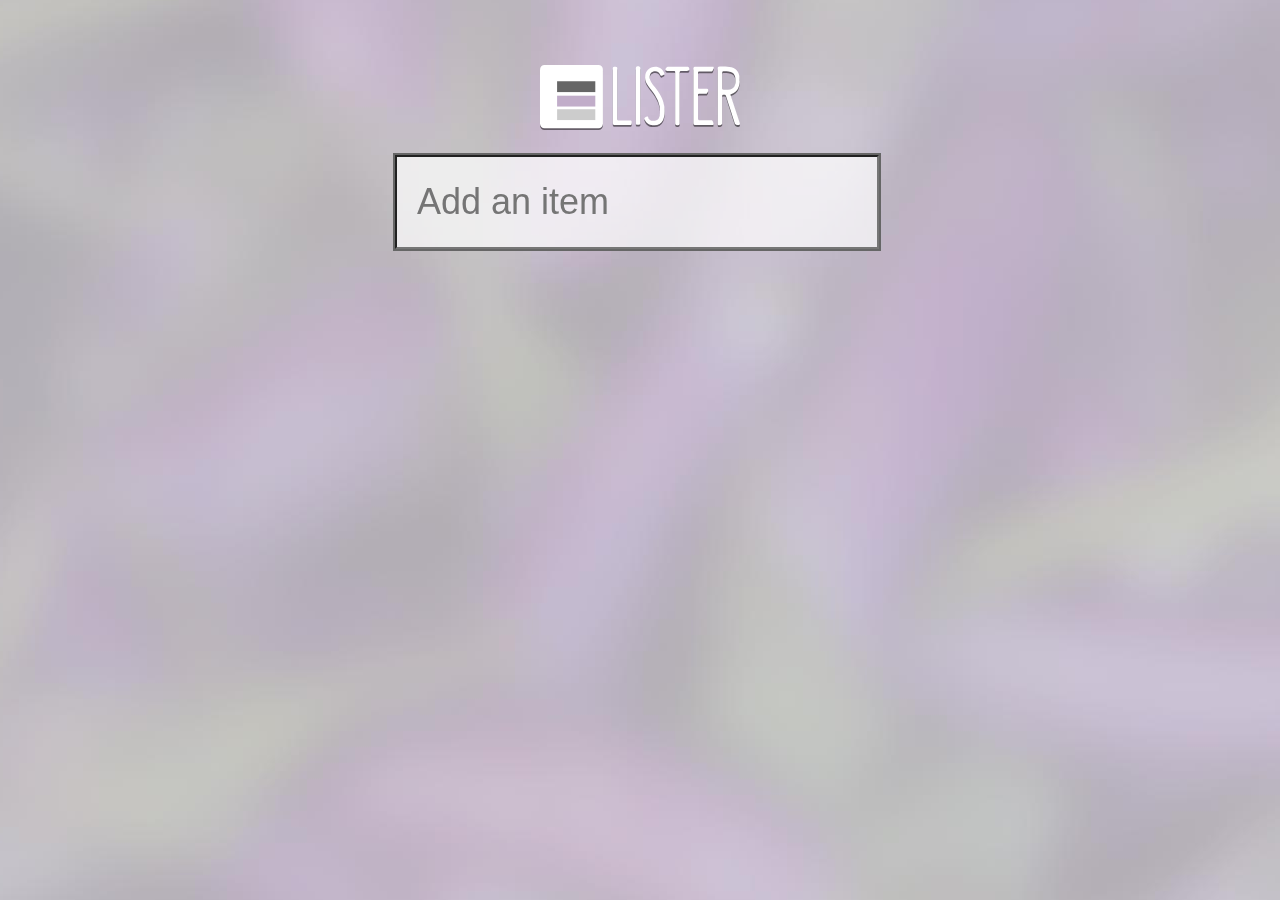
<file: index.html>
<!DOCTYPE html>
<html lang="en">
<head>
	<meta charset="UTF-8">
	<title>ListerApp</title>
  <link rel="stylesheet" href="css/normalize.css">
  <link rel="stylesheet" href="css/style.css" media="screen" type="text/css" />

  </head>
<body>	

<div id="bg"></div>
<div id="main">
<div id="logo">
	<img src="img/lister.svg" alt="Lister" class="logo"></div>

	<div id="add-wrapper">
    <input type="text" id="add" placeholder="Add an item" />
    <!--<button id="add-button">duh</button>-->
    </div>

    <div id="list-wrapper">
    <ul id="list">
        <!--<li class="item">
            <button class='delete'><p1></p1></button>
            <div class="wrapper">
                <input type="text" value="Eggsample" class="entered" />
                <button class='purchased'><p2></p2></button>
            </div>
        </li>-->
    </ul>
    </div>
</div>

	<script src='js/jquery-2.1.1.min.js'></script>
<script src="js/app.js"></script>
</body>
</html>
</file>
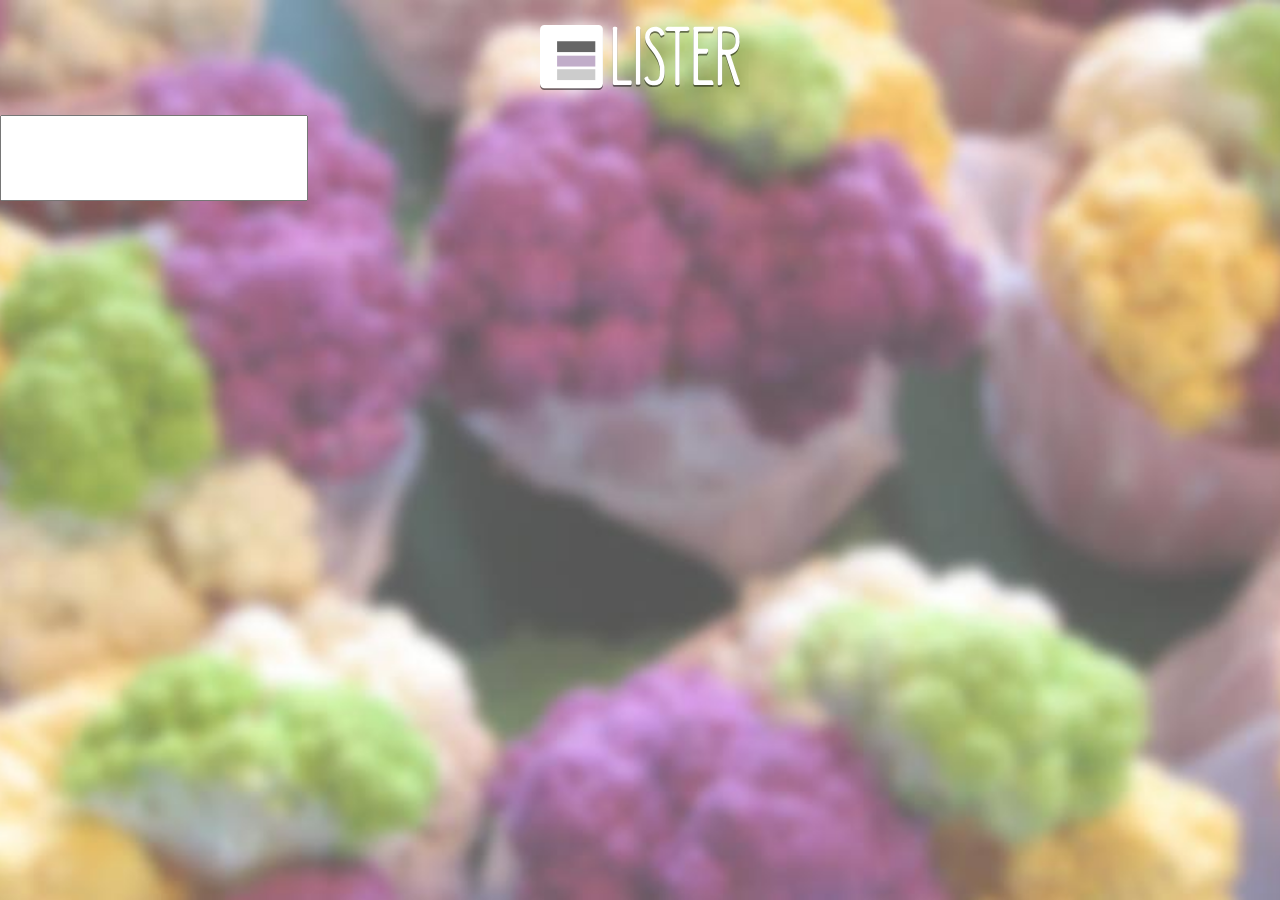
<file: index-STYLE.html>
<!DOCTYPE html>
<html>

<head>

  <meta charset="UTF-8">

  <title>Lister</title>

  <link rel="stylesheet" href="css/normalize.css">
  <link rel="stylesheet" href="css/style.css" media="screen" type="text/css" />

</head>

<body>

  <div id="bg"></div>
  <div class="main">
    <div class="main-wrapper">
      <div class="logo-container">
        <img src="img/lister.svg" alt="Lister" class="logo">
      </div>

<input type="text" name="add" class="add-item">
<!--
      <div class="form-wrapper">
        <form class="add-item-wrapper" action="" method="post" name="add-item"> 
          <input type="text" name="add" class="add-item">
        </form>
      </div>
      -->
    

    </div>
  </div>


<script src='js/jquery-2.1.1.min.js'></script>
<script src="js/app.js"></script>

</body>
</html>
</file>
<file: css/style.css>
/* * {
  border: 1px solid pink;
} */

#bg {
  position: fixed;
  top: -50%;
  left: -50%;
  width: 200%;
  height: 200%;
  z-index: -10;
}

#bg img {
  position: absolute;
  top: 0;
  left: 0;
  right: 0;
  bottom: 0;
  margin: auto;
  min-width: 50%;
  min-height: 50%;
}

.logo-container{
width: 100%;
}

.logo {
margin: 25px auto;
  display: block;
  width: 200px;
  height: auto;
}



/*
.main {
    margin-top: 100px;
}

.main-wrapper {
  min-width: 600px;
  margin: auto;
}





textarea:focus, input:focus {
  outline: 1px solid #000;
}

.form-wrapper{
margin: 50px;
}

.add-item-wrapper { 
width: 100%;
}

.add-item { 
  width: 320px;
  line-height: 30px;
  padding: 50px;
} */

@font-face {
    font-family:FontAwesome;
    src: url(https://netdna.bootstrapcdn.com/font-awesome/2.0/font//fontawesome-webfont.eot?#iefix) format('eot'), url(https://netdna.bootstrapcdn.com/font-awesome/2.0/font//fontawesome-webfont.woff) format('woff'), url(https://netdna.bootstrapcdn.com/font-awesome/2.0/font//fontawesome-webfont.ttf) format('truetype'), url(https://netdna.bootstrapcdn.com/font-awesome/2.0/font//fontawesome-webfont.svg#FontAwesome) format('svg');
    font-weight:400;
    font-style:normal;
}

/* Delete Icon */
p1:before {
    font-family:'FontAwesome';
    content:"\f056";
    padding:5px;
    color: rgba(0,0,0,.8);
}


/* Check Icon */
p2:before {
    font-family:'FontAwesome';
    content:"\f00c";
    padding:5px;
}


*:focus {
    outline: none
}

button {
    font-size: 36px;
}

ul, menu, dir {
    display: block;
    list-style-type: none;
    -webkit-margin-before: 0em;
    -webkit-margin-after: 0em;
    -webkit-margin-start: 0px;
    -webkit-margin-end: 0px;
    -webkit-padding-start: 0px;
}

input[type="text"] {
    font-size: 36px;
        width: 300px;
            height: 80px;

}

input[type="text"].entered {
    border:none;

    background-color: transparent;
    padding:20px 30px;
        color: rgba(255, 255, 255, .8);

    -webkit-transition: all .5s;
    transition: all .5s;
}
input[type="text"].focus {
    width: 320px;
    background-color: rgba(0, 0, 0, .5);
    color: rgba(255, 255, 255, 1);
}
.wrapper {
    display: inline-block;
    background-color: rgba(0, 0, 0, .7);
}
.item {
    margin: 10px 5px;
}

.item:first {
  margin-top: 30px;
}

.delete, .purchased  {
    background: none;
    border: 0;
    padding: 40px;
    margin: 0;
    }

.delete {
/*    padding: 40px 20px; */
      background-color: rgba(0,0,0,.2);
              -webkit-transition: all .4s;
        transition: all .4s;
}

.delete:hover {
      background-color: rgba(0,0,0,.4);
}

.purchased {
        -webkit-transition: all .2s;
        transition: all .2s;
        color: rgba(0, 0, 0, .6);
}

.purchased:hover {
    background-color: rgba(255, 255, 255, .1);
    color: rgba(0, 0, 0, .8);
}

.purchased:active {
    background-color: rgba(255, 255, 255, .6);
    color: #000;
}

.done {
    background-color: rgba(100, 50, 120, .6);
    -webkit-transition: all .5s;
    transition: all .5s;
}

#list-wrapper {
margin: auto;
width:640px;
}

#list {
 margin-top: 25px;
}

#main {
  width: 640px;
 margin: auto;
 margin-top: 65px;
}

#add-wrapper {
  margin: 20px 0 20px 75px;
}

#add {
  background-color: rgba(255,255,255,.7);
  color: rgba(50,10,50,1);
  padding: 5px 20px;
  width: 440px;
  outline:2px solid #666;
}

#add:focus {
outline: 1px solid #c4a2d9;
background-color: #fff;
}


/*
.delete, .purchased {
  display: none;
}*/
</file>
